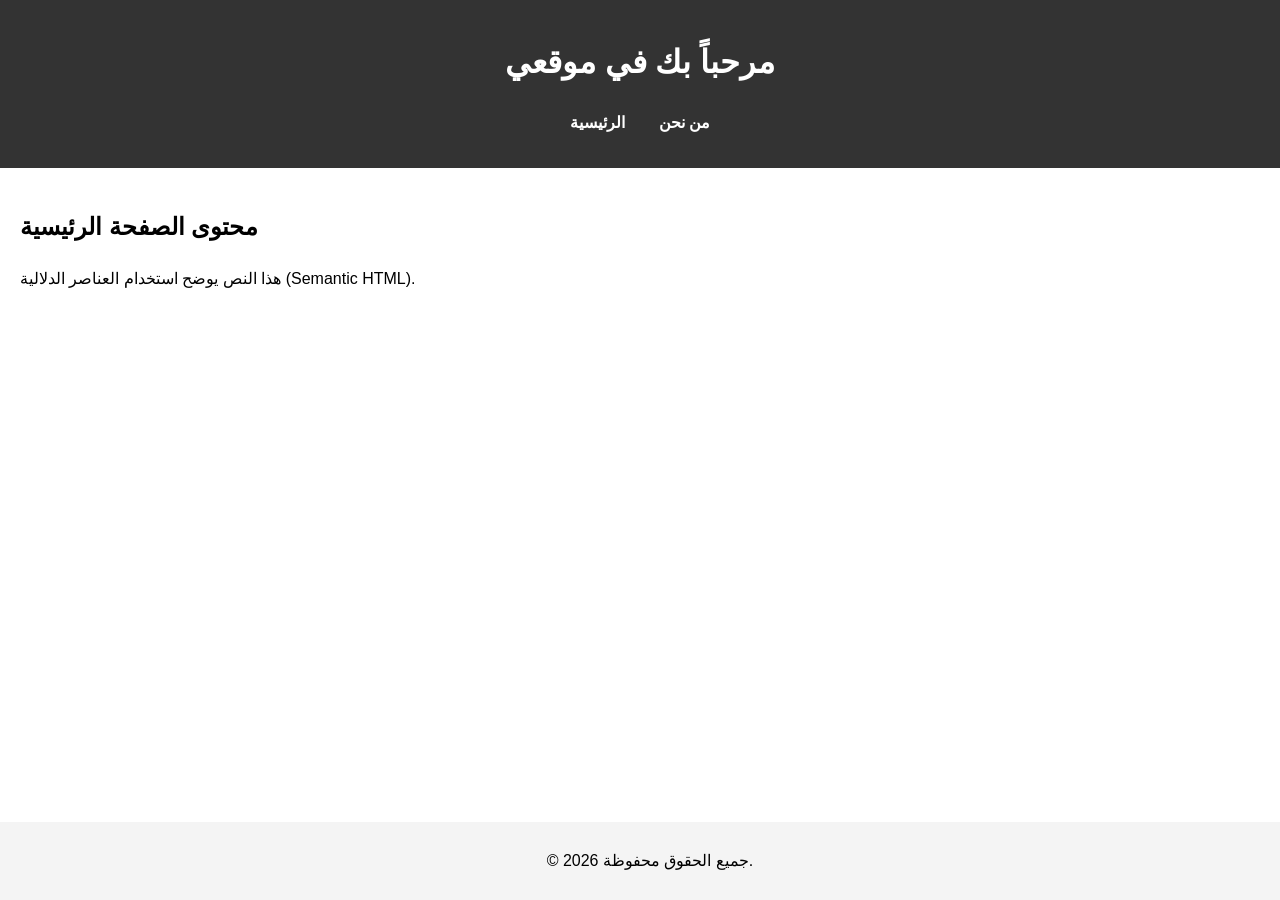
<file: index.html>
<!DOCTYPE html>
<html lang="ar">
<head>
    <meta charset="UTF-8">
    <meta name="viewport" content="width=device-width, initial-scale=1.0">
    <title>الصفحة الرئيسية</title>
    <link rel="stylesheet" href="css/style.css">
</head>
<body>

    <header>
        <h1>مرحباً بك في موقعي</h1>
        <nav>
            <ul>
                <li><a href="index.html">الرئيسية</a></li>
                <li><a href="about.html">من نحن</a></li>
            </ul>
        </nav>
    </header>

    <main>
        <h2>محتوى الصفحة الرئيسية</h2>
        <p>هذا النص يوضح استخدام العناصر الدلالية (Semantic HTML).</p>
    </main>

    <footer>
        <p>&copy; 2026 جميع الحقوق محفوظة.</p>
    </footer>

</body>
</html>
</file>
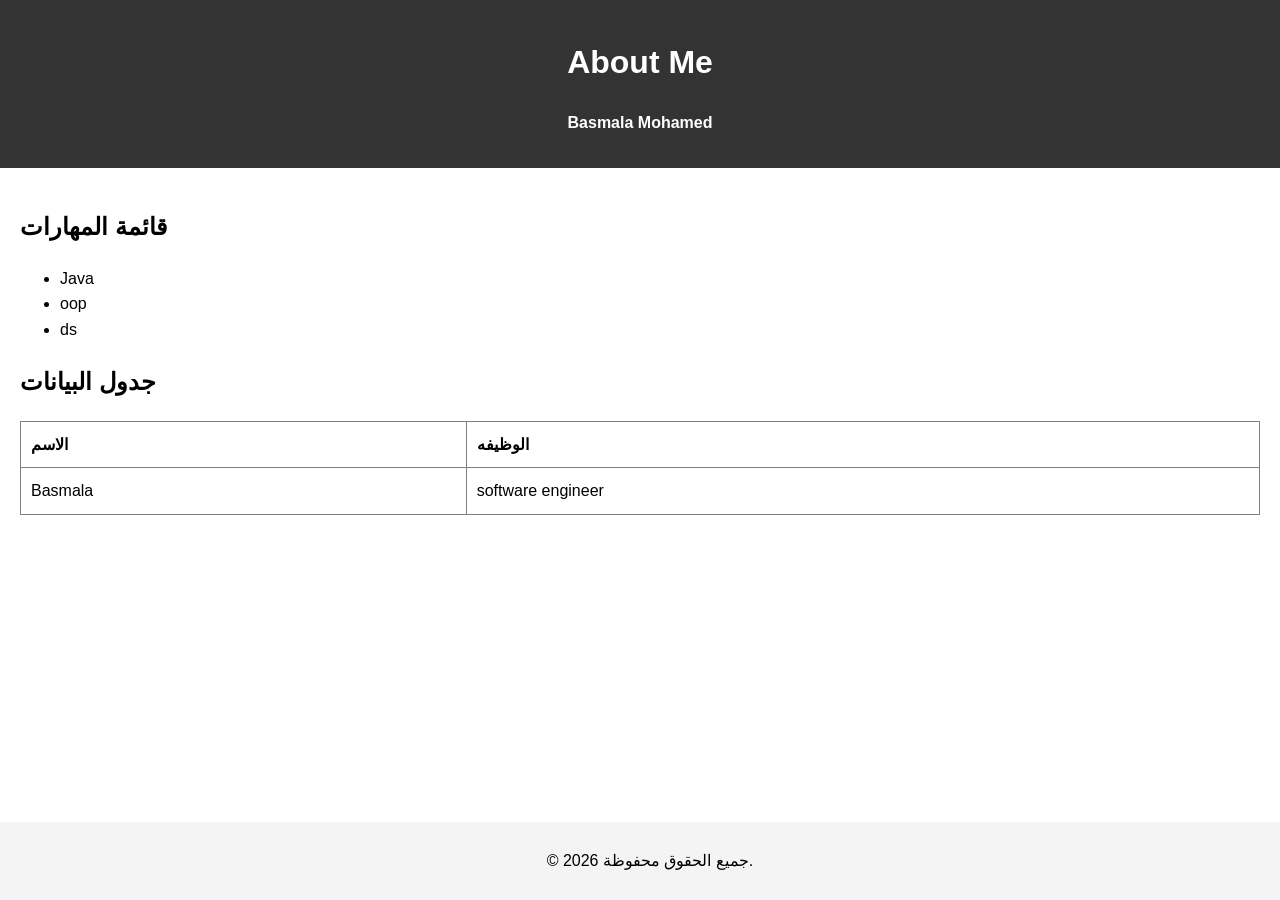
<file: about.html>
<!DOCTYPE html>
<html lang="ar">
<head>
    <meta charset="UTF-8">
    <meta name="viewport" content="width=device-width, initial-scale=1.0">
    <title>من نحن</title>
    <link rel="stylesheet" href="css/style.css">
</head>
<body>

    <header>
        <h1> About Me</h1>
        <nav>
            <ul>
               
                <li><a href="about.html">Basmala Mohamed </a></li>
            </ul>
        </nav>
    </header>

    <main>
        <h2>قائمة المهارات</h2>
        <ul> 
            <li>Java</li>
            <li>oop</li>
            <li>ds</li>
        </ul>

        <h2>جدول البيانات</h2>
        <table border="1">
            <thead>
                <tr>
                    <th>الاسم</th>
                    <th>الوظيفه</th>
                </tr>
            </thead>
            <tbody>
                <tr>
                    <td>Basmala</td>
                    <td> software engineer
                    </td>
                </tr>
                
            </tbody>
        </table>
    </main>

    <footer>
        <p>&copy; 2026 جميع الحقوق محفوظة.</p>
    </footer>

</body>
</html>
</file>
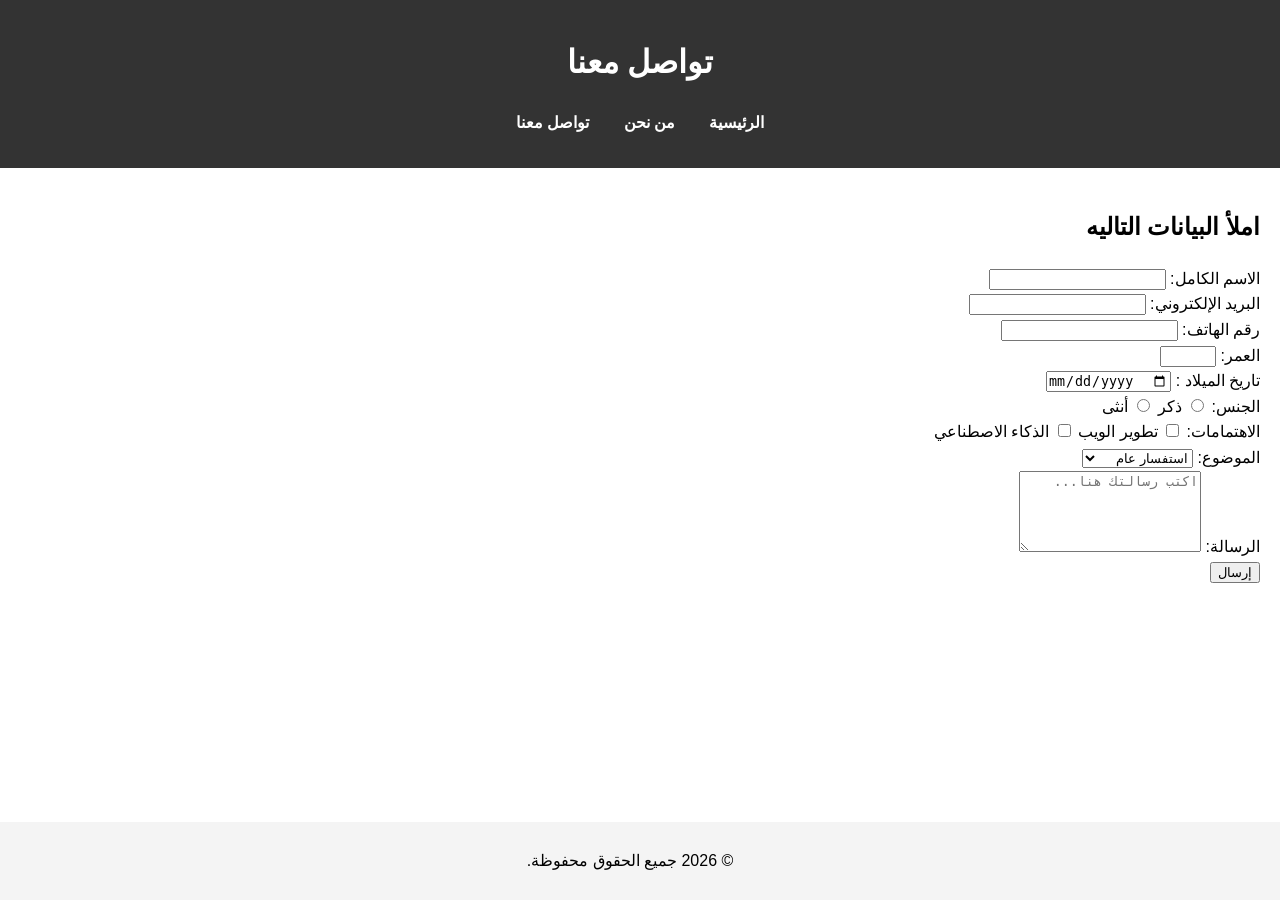
<file: contact.html>
<!DOCTYPE html>
<html lang="ar" dir="rtl">
<head>
    <meta charset="UTF-8">
    <meta name="viewport" content="width=device-width, initial-scale=1.0">
    <title>تواصل معنا - Contact Us</title>
    <link rel="stylesheet" href="css/style.css">
</head>
<body>

    <header>
        <h1>تواصل معنا</h1>
        <nav>
            <ul>
                <li><a href="index.html">الرئيسية</a></li>
                <li><a href="about.html">من نحن</a></li>
                <li><a href="contact.html">تواصل معنا</a></li>
            </ul>
        </nav>
    </header>

    <main>
        <h2>املأ البيانات التاليه </h2>
        
        <form action="#" method="post">
            <!-- Text Input -->
            <div class="form-group">
                <label for="fullname">الاسم الكامل:</label>
                <input type="text" id="fullname" name="fullname" required>
            </div>

            <!-- Email Input -->
            <div class="form-group">
                <label for="email">البريد الإلكتروني:</label>
                <input type="email" id="email" name="email" required>
            </div>

            <!-- Phone Number Input -->
            <div class="form-group">
                <label for="phone">رقم الهاتف:</label>
                <input type="tel" id="phone" name="phone">
            </div>

            <!-- Age Input -->
            <div class="form-group">
                <label for="age">العمر:</label>
                <input type="number" id="age" name="age" min="1" max="120">
            </div>

            <!-- Date Input -->
            <div class="form-group">
                <label for="dob">تاريخ الميلاد  :</label>
                <input type="date" id="dob" name="dob">
            </div>

            <!-- Radio Buttons -->
            <div class="form-group">
                <label>الجنس:</label>
                <input type="radio" id="male" name="gender" value="male">
                <label for="male">ذكر</label>
                <input type="radio" id="female" name="gender" value="female">
                <label for="female">أنثى</label>
            </div>

            <!-- Checkboxes -->
            <div class="form-group">
                <label>الاهتمامات:</label>
                <input type="checkbox" id="web" name="interests" value="web">
                <label for="web">تطوير الويب</label>
                <input type="checkbox" id="ai" name="interests" value="ai">
                <label for="ai">الذكاء الاصطناعي</label>
            </div>

            <!-- Dropdown Menu (Select) -->
            <div class="form-group">
                <label for="subject">الموضوع:</label>
                <select id="subject" name="subject">
                    <option value="general">استفسار عام</option>
                    <option value="support">الدعم الفني</option>
                    <option value="feedback">ملاحظات وقضايا</option>
                </select>
            </div>

            <!-- Textarea -->
            <div class="form-group">
                <label for="message">الرسالة:</label>
                <textarea id="message" name="message" rows="5" placeholder="اكتب رسالتك هنا..."></textarea>
            </div>

            <!-- Submit Button -->
            <button type="submit">إرسال</button>
        </form>
    </main>

    <footer>
        <p>&copy; 2026 جميع الحقوق محفوظة.</p>
    </footer>

</body>
</html>
</file>
<file: css/style.css>
body {
    font-family: Arial, sans-serif;
    margin: 0;
    padding: 0;
    line-height: 1.6;
}

header {
    background-color: #333;
    color: #fff;
    padding: 1rem;
    text-align: center;
}

nav ul {
    list-style: none;
    padding: 0;
}

nav ul li {
    display: inline;
    margin: 0 15px;
}

nav ul li a {
    color: #fff;
    text-decoration: none;
    font-weight: bold;
}

main {
    padding: 20px;
}

table {
    width: 100%;
    border-collapse: collapse;
    margin-top: 15px;
}

th, td {
    padding: 10px;
    text-align: left;
}

footer {
    background-color: #f4f4f4;
    text-align: center;
    padding: 10px;
    position: fixed;
    bottom: 0;
    width: 100%;
}
</file>
